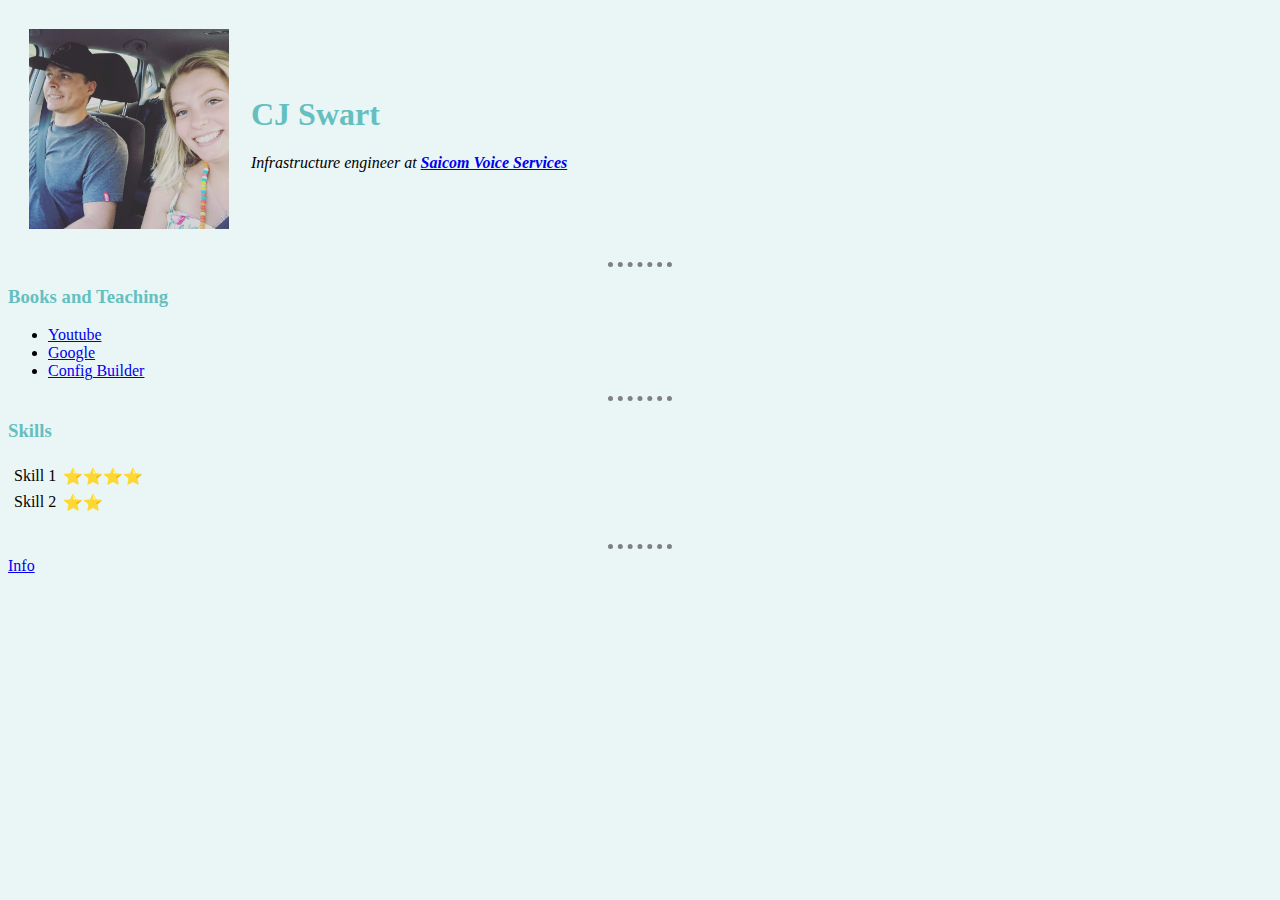
<file: index.html>
<!DOCTYPE html>
<html lang="en">
  <head>
    <meta charset="UTF-8" />
    <meta http-equiv="X-UA-Compatible" content="IE=edge" />
    <meta name="viewport" content="width=device-width, initial-scale=1.0" />
    <title>🦧  CJ's personal site</title>
    <link rel="stylesheet" href="css/styles.css">
  </head>

  <body>
    <table cellspacing="20">
    <tr>
      <td>
        <img class="profile_pic" src="images/cj.png" alt="Picture of CJ && Maronel" width="200" height="200">
      </td>
      <td>
        <h1>CJ Swart</h1>
      <p><em>Infrastructure engineer at <strong> <a href="https://www.saicom.io">Saicom Voice Services </a> </strong></em>
      </p>
      </td>
       </tr>
    </table>

      <hr>
      <h3>Books and Teaching</h3>
      <ul>
        <li><a href="https://www.youtube.com" target="_blank">Youtube</a></li>
        <li><a href="https://www.google.com" target="_blank">Google</a></li>
        <li><a href="config_builder.html" target="_blank">Config Builder</a></li>
      </ul>
      <hr>
      <h3>Skills</h3>
 
    </table>
    <table cellspacing="5">
          <tr>
          <td>Skill 1</td>
          <td>⭐⭐⭐⭐</td>
        </tr>
        <tr>
          <td>Skill 2</td>
          <td>⭐⭐</td>
        </tr>
    </table>
      <br><hr><a href="info.html" target="_blank">Info</a>
  </body>
</html>
</file>
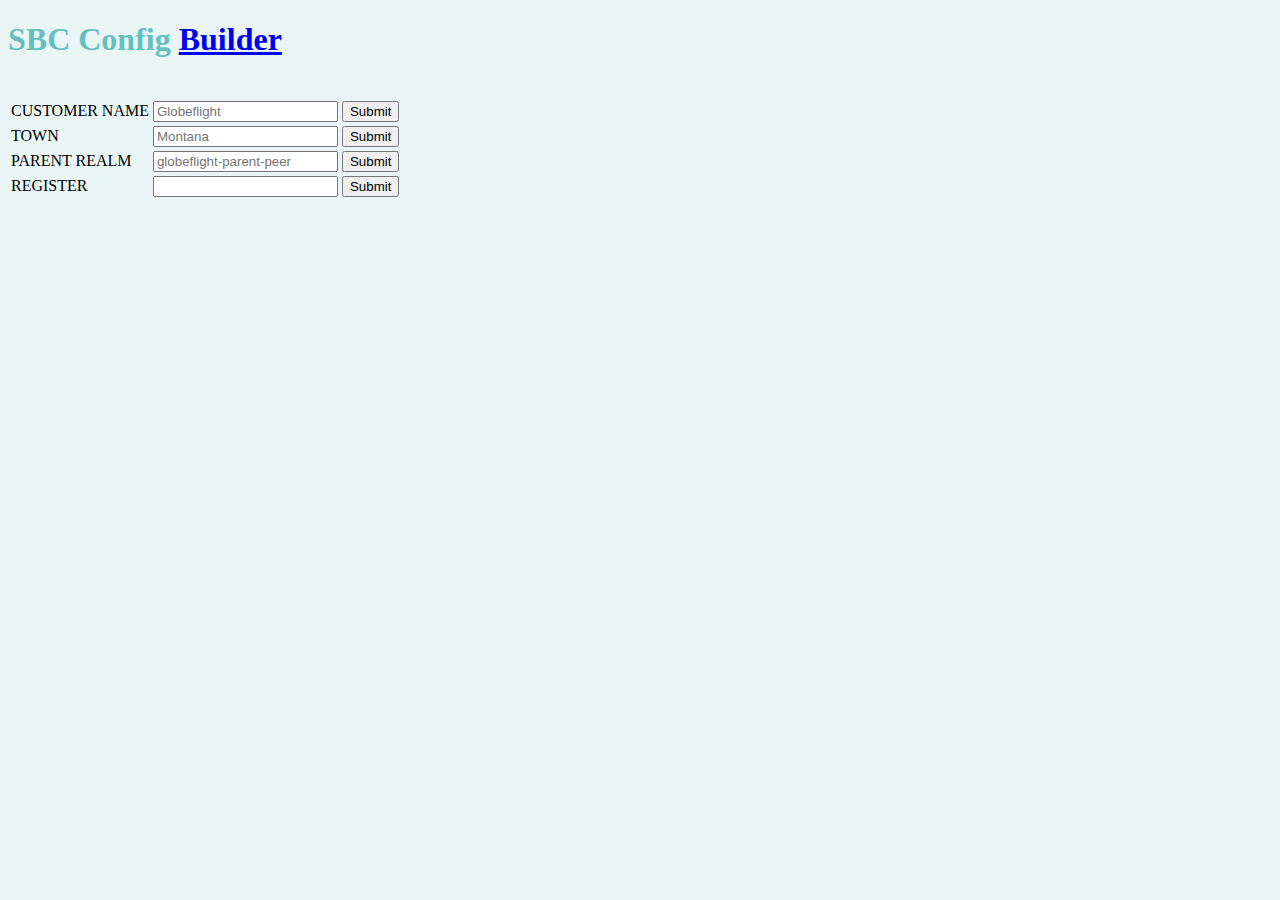
<file: config_builder.html>
<!DOCTYPE html>
<html lang="en">
  <head>
    <meta charset="UTF-8" />
    <meta http-equiv="X-UA-Compatible" content="IE=edge" />
    <meta name="viewport" content="width=device-width, initial-scale=1.0" />
    <title>🦧 SBC Config Builder</title>
    <link rel="stylesheet" href="css/styles.css" />
  </head>
  <body>
    <h1>SBC Config <a href="https://www.google.com/">Builder</a></h1>
    <table>
      <form class="" action="index.html" method="POST">
        <tr>
          <td><label>CUSTOMER NAME</label></td>
          <td>
            <input type="text" name="" value="" placeholder="Globeflight" />
          </td>
          <td><input type="submit" name="" /></td>
          <br />
        </tr>
        <tr>
          <td><label>TOWN</label></td>
          <td><input type="text" name="" value="" placeholder="Montana" /></td>
          <td><input type="submit" name="" /></td>
        </tr>
        <tr>
          <td><label>PARENT REALM</label></td>
          <td>
            <input
              type="text"
              name=""
              value=""
              placeholder="globeflight-parent-peer"
            />
          </td>
          <td><input type="submit" name="" /></td>
        </tr>
        <tr>
          <td><label>REGISTER</label></td>
          <td>
            <input list="yes_no" name="yn" id="yn" />
            <datalist id="yes_no">
              <option></option>
              <option value="yes"></option>
              <option value="no"></option>
            </datalist>
          </td>
          <td><input type="submit" name="" /></td>
        </tr>
      </form>
    </table>
  </body>
</html>
</file>
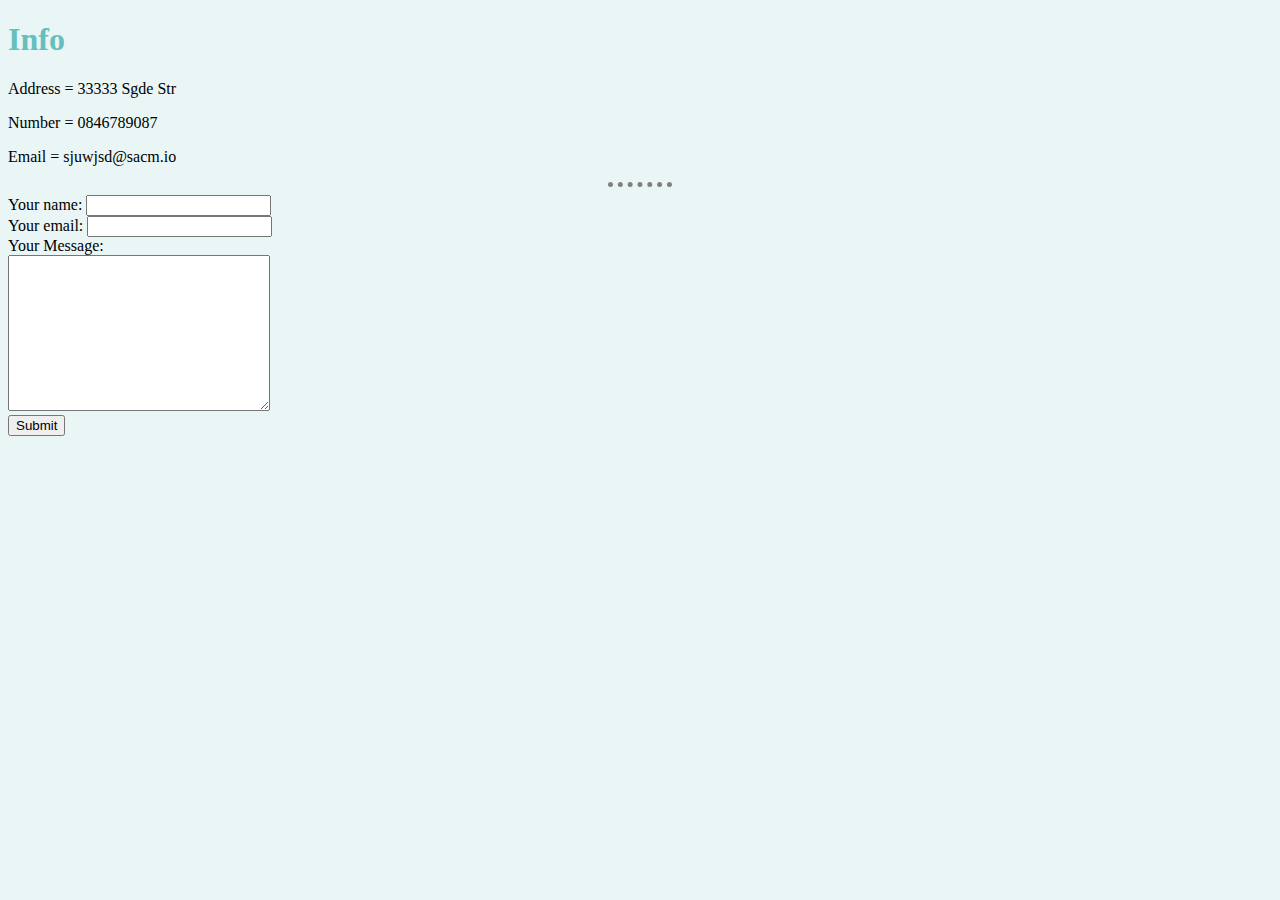
<file: info.html>
<!DOCTYPE html>
<html lang="en">
  <head>
    <meta charset="UTF-8" />
    <meta http-equiv="X-UA-Compatible" content="IE=edge" />
    <meta name="viewport" content="width=device-width, initial-scale=1.0" />
    <title>CJ's Info</title>
    <link rel="stylesheet" href="css/styles.css" />
  </head>
  <body>
    <h1>Info</h1>
    <p>Address = 33333 Sgde Str</p>
    <p>Number = 0846789087</p>
    <p>Email = sjuwjsd@sacm.io</p>
    <hr />
    <form action="mailto:cj@saicom.io" method="POST" enctype="text/plain">
      <label for="">Your name:</label>
      <input type="text" name="yourName" value="" /><br />
      <label for="">Your email:</label>
      <input type="email" name="yourEmail" value="" /><br />
      <label for="">Your Message:</label><br />
      <textarea name="yourMessage" id="" cols="30" rows="10"></textarea><br />
      <input type="submit" />
    </form>
  </body>
</html>
</file>
<file: css/styles.css>
body {
  background-color: #eaf6f6;
}

hr {
  border-style: none;
  border-top-style: dotted;
  border-color: grey;
  border-width: 5px;
  width: 5%;
}

h1 {
  color: #66bfbf;
}
h3 {
  color: #66bfbf;
}

.profile_pic:hover {
  border-radius: 100%;
}
</file>
